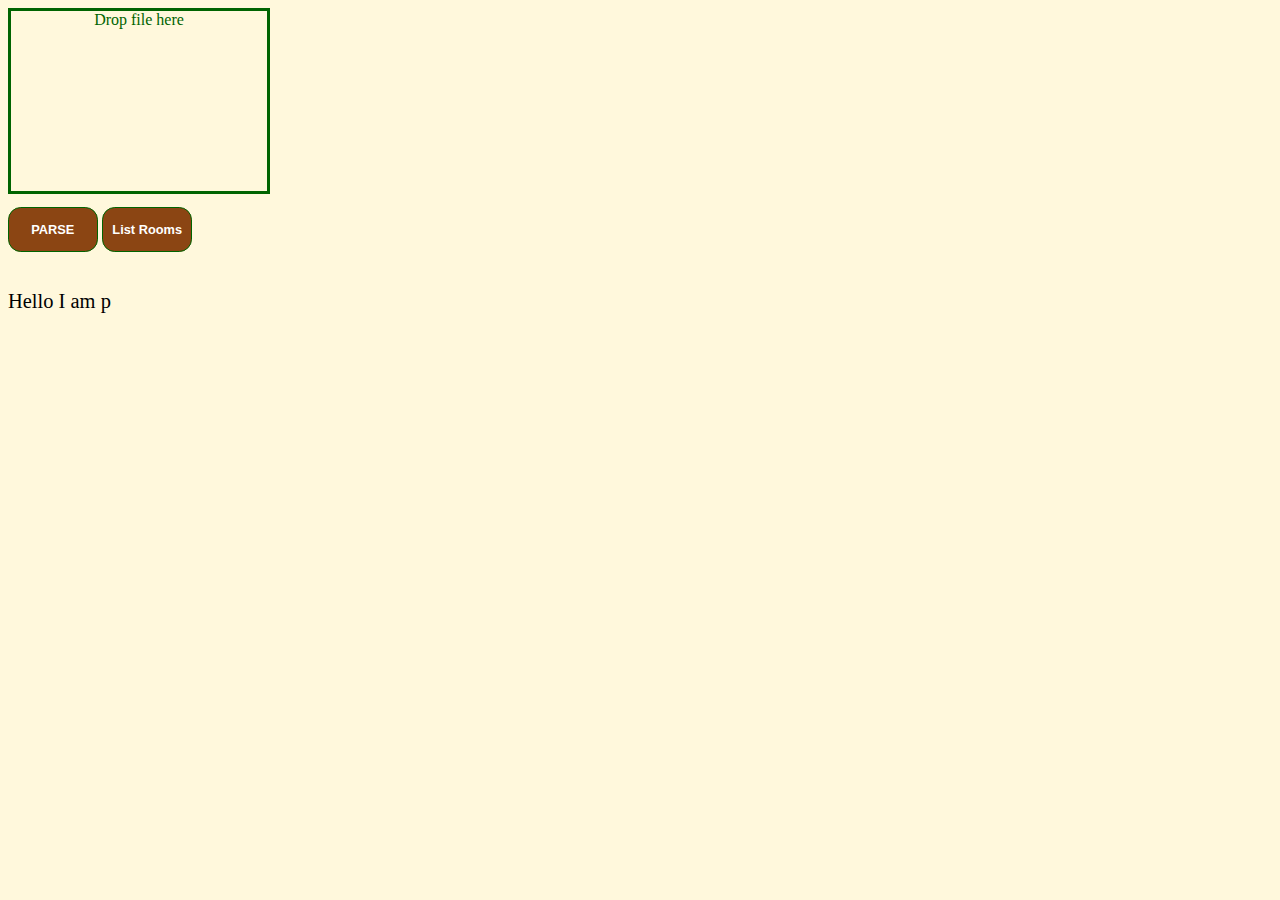
<file: index.html>
<!DOCTYPE html>

<head>
    <link rel="stylesheet" type="text/css" href="styles/index.css">
    <title>Inventory</title>
</head>
<script src="scripts/papaparse.js"></script>


<body>
    <div id="your-files">Drop file here</div>
    <button onclick="parse()">PARSE</button>
    <button id="listRoomsButton" onclick="listRoomsAfterParse()">List Rooms</button>
    <p id="output">Hello I am p</p>
</body>
<script src="scripts/itemHandler.js"></script>
<script src="scripts/index.js"></script>
</file>
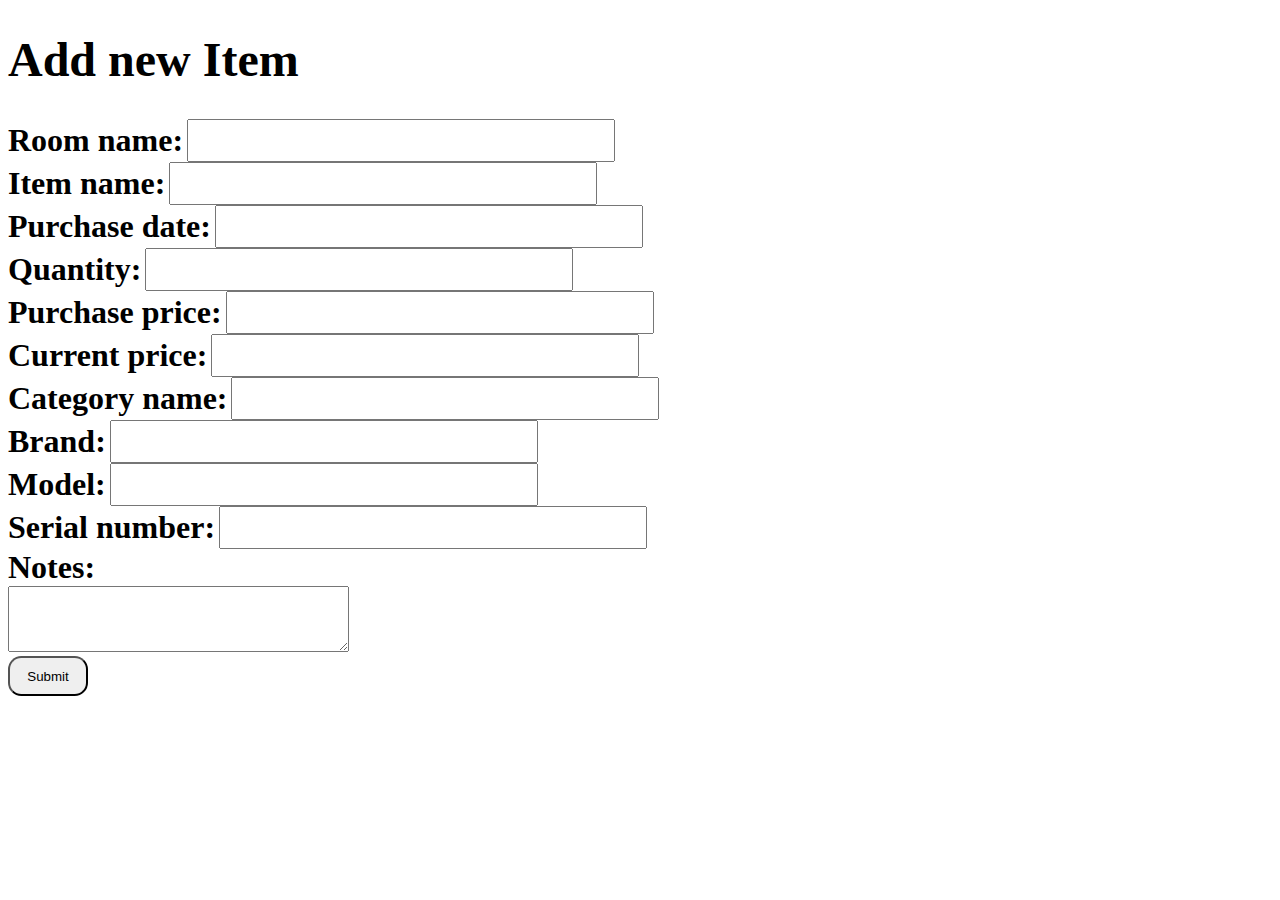
<file: pages/addItem.html>
<!DOCTYPE HTML>
<head>
    <link rel="stylesheet" type="text/css" href="../styles/addItem.css">
    <title>Add new Item</title>
</head>

<body>
    <h1>Add new Item</h1>
    <form onsubmit="">
        <span class="formText">Room name:</span>
        <input class="formInput" type="text" name="firstname" value=""><br>

        <span class="formText">Item name:</span>
        <input class="formInput" type="text" name="lastname" value=""><br>


        <span class="formText">Purchase date:</span>
        <input class="formInput" type="text" name="firstname" value=""><br>

        <span class="formText">Quantity:</span>
        <input class="formInput" type="text" name="lastname" value=""><br>


        <span class="formText">Purchase price:</span>
        <input class="formInput" type="text" name="firstname" value=""><br>

        <span class="formText">Current price:</span>
        <input class="formInput" type="text" name="lastname" value=""><br>

        <span class="formText">Category name:</span>
        <input class="formInput" type="text" name="firstname" value=""><br>

        <span class="formText">Brand:</span>
        <input class="formInput" type="text" name="lastname" value=""><br>

        <span class="formText">Model:</span>
        <input class="formInput" type="text" name="lastname" value=""><br>

        <span class="formText">Serial number:</span>
        <input class="formInput" type="text" name="lastname" value=""><br>

        <span class="formText">Notes:</span><br>
        <textarea class="formInput" type="text" name="lastname" value=""></textarea><br>


        <input id="submitButton" type="submit" value="Submit">
    </form>
</body>
</file>
<file: styles/index.css>
:root {
    --main-color: darkgreen;
}

body {
    background-color: cornsilk;
}

div{
    color:darkgreen;
    border: solid var(--main-color);
    width: 20%;
    height: 20%;
    position: absolute;
    text-align: center;
}

button {
    background-color: saddlebrown;
    border-radius: 1em;
    color: white;
    border: thin solid var(--main-color);
    font-size: 1vw;
    font-weight: bold;
    width: 7%;
    height: 5%;
    top: 23%;
    position: absolute;
}

#listRoomsButton{
    left: 8%;
}

button:hover {
    background-color: brown;
    cursor: pointer;
}

#output{
    position: absolute;
    top: 30%;
    font-size: 1.6vw;
}
</file>
<file: styles/addItem.css>
h1{
    font-size: 3em;
}

form {
}


.formInput{
    font-size: 2em;
}
.formText {
    font-size: 2em;
    font-weight: bold;
}

#submitButton{
    border-radius: 1em;
    height: 3em;
    width: 6em;
}
</file>
